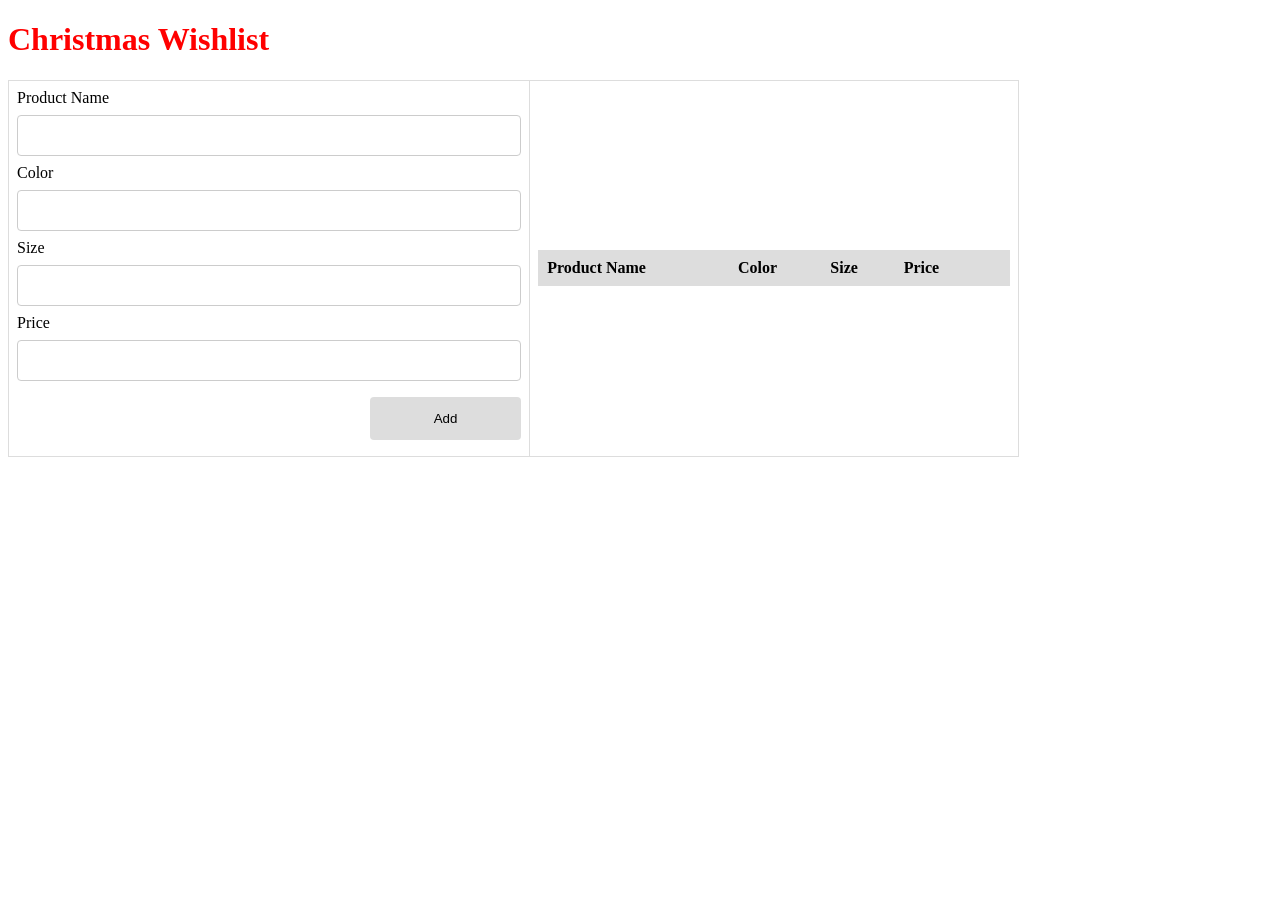
<file: myIndex.html>
<!DOCTYPE html>
<html>

<head>
	<title>Christmas Wishlist</title>
	<link rel="stylesheet" href="myStyle.css">
</head>

<body>
	<h1>Christmas Wishlist</h1>
	<table>
		<tr>
			<td>
				<form onsubmit="event.preventDefault();onListSubmit();" autocomplete="off">
					<div>
						<label>Product Name</label>
						<input type="text" name="productName" id="productName">
					</div>
					<div>
						<label>Color</label>
						<input type="text" name="colorOfItem" id="colorOfItem">
					</div>
					<div>
						<label>Size</label>
						<input type="text" name="sizeOfItem" id="sizeOfItem">
					</div>
					<div>
						<label>Price</label>
						<input type="text" name="priceOfItem" id="priceOfItem">
					</div>
					<div class="form-action-buttons">
						<input type="submit" value="Add">
					</div>
				</form>
			</td>
			<td>
				<table class="list" id="wishList">
					<thead>
						<tr>
							<th>Product Name</th>
							<th>Color</th>
							<th>Size</th>
							<th>Price</th>
							<th></th>
						</tr>
					</thead>
					<tbody>
						
					</tbody>
				</table>
			</td>
		</tr>
	</table>
	<script src="myApp.js"></script>

</body>

</html>
</file>
<file: myStyle.css>
h1 {
  color: red;
}

body > table {
    width: 80%;
}

table {
  border-collapse: collapse;
}
table.list {
  width:100%;
}

td, th {
  border: 1px solid #dddddd;
  text-align: left;
  padding: 8px;
}
tr:nth-child(even),table.list thead>tr {
  background-color: #dddddd;
}

input[type=text], input[type=number] {
  width: 100%;
  padding: 12px 20px;
  margin: 8px 0;
  display: inline-block;
  border: 1px solid #ccc;
  border-radius: 4px;
  box-sizing: border-box;
}

input[type=submit] {
  width: 30%;
  background-color: #ddd;
  color: #000;
  padding: 14px 20px;
  margin: 8px 0;
  border: none;
  border-radius: 4px;
  cursor: pointer;
}

form div.form-action-buttons {
  text-align: right;
}

a{
  cursor: pointer;
  text-decoration: underline;
  color: #0000ee;
  margin-right: 4px;
}

label.validation-error {
  color:   red;
  margin-left: 5px;
}

.hide {
  display: none;
}
</file>
